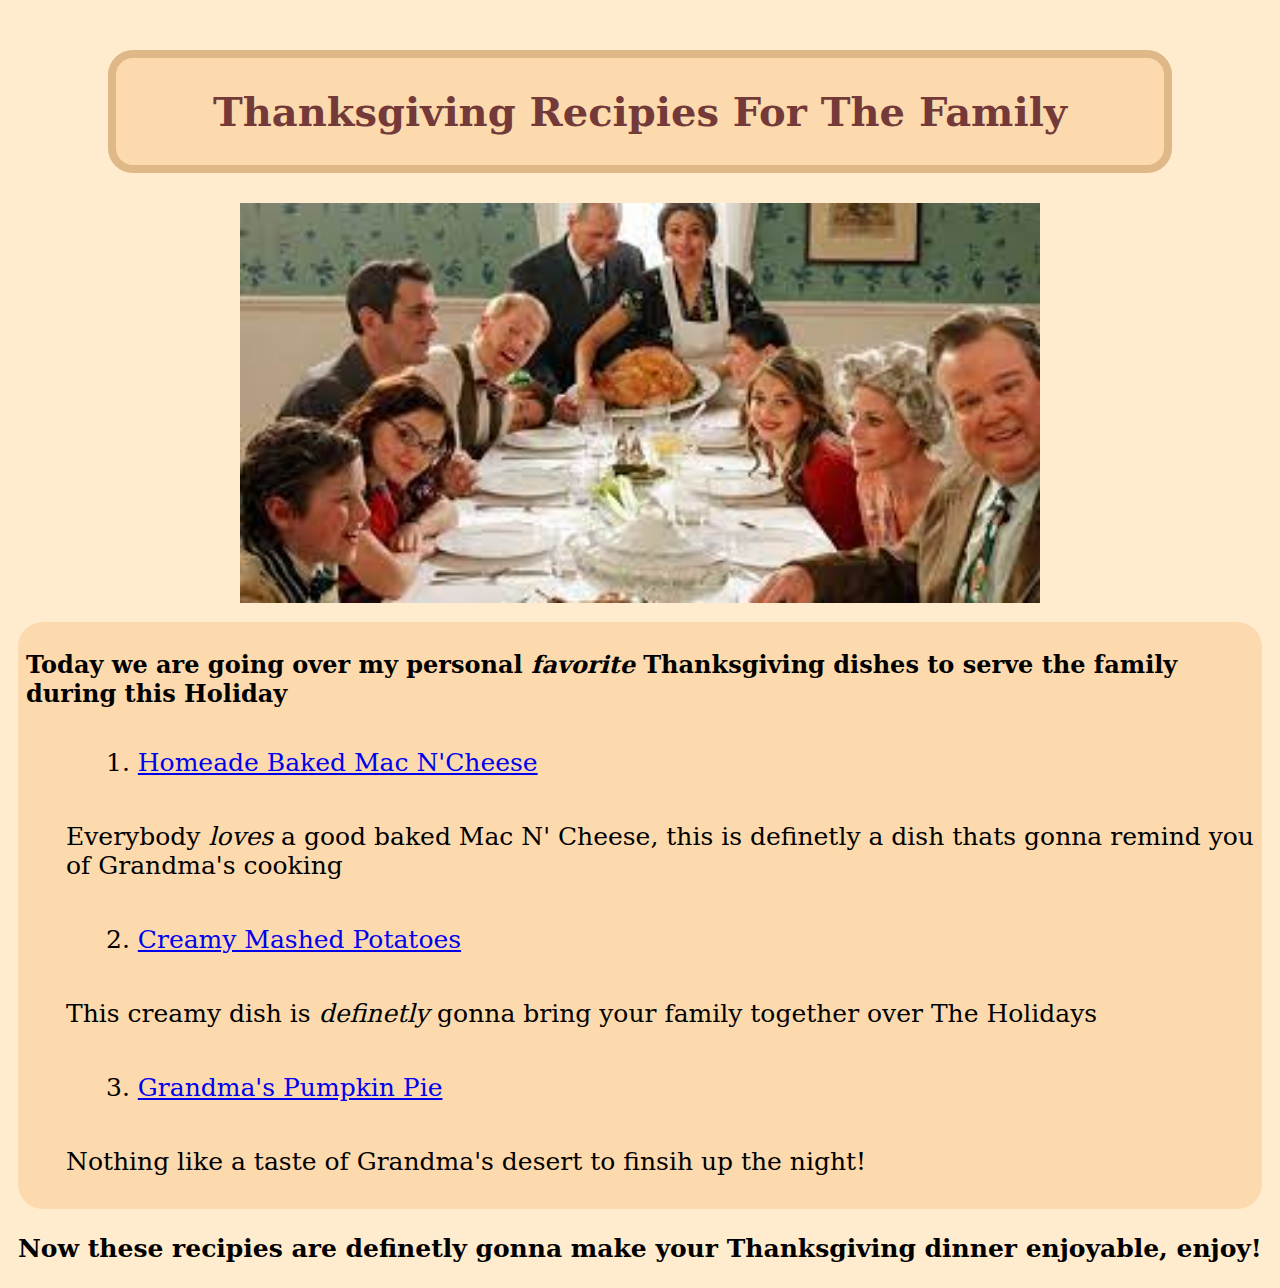
<file: index.html>
<!DOCTYPE html>
<html>
    <head>
        <meta charset="UTF-8">
        <link rel="stylesheet" href="styles.css">
        <title>Thanksgiving Recipies</title>
    </head>
    <body>
        <h1>Thanksgiving Recipies For The Family</h1>

        <div><img src="/Recipies/Image/family.jpeg" height="400"></div>

        <main>
          <h2>Today we are going over my personal <em>favorite</em> Thanksgiving dishes to serve the family during this Holiday</h2>
          <ol>
            <li><a href="/Recipies/macaroni.html">Homeade Baked Mac N'Cheese</a></li>
              <p> Everybody <em>loves</em> a good baked Mac N' Cheese, this is definetly a dish thats gonna remind you of Grandma's cooking</p>

            <li><a href="/Recipies/mash.html">Creamy Mashed Potatoes</a></li>
              <p>This creamy dish is <em>definetly</em> gonna bring your family together over The Holidays</p>

            <li><a href="/Recipies/pump.html">Grandma's Pumpkin Pie</a></li>
              <p>Nothing like a taste of Grandma's desert to finsih up the night!</p>

          </ol>
        </main>
    <h3>Now these recipies are definetly gonna make your Thanksgiving dinner enjoyable, enjoy!</h3>

    </body>
</html>
</file>
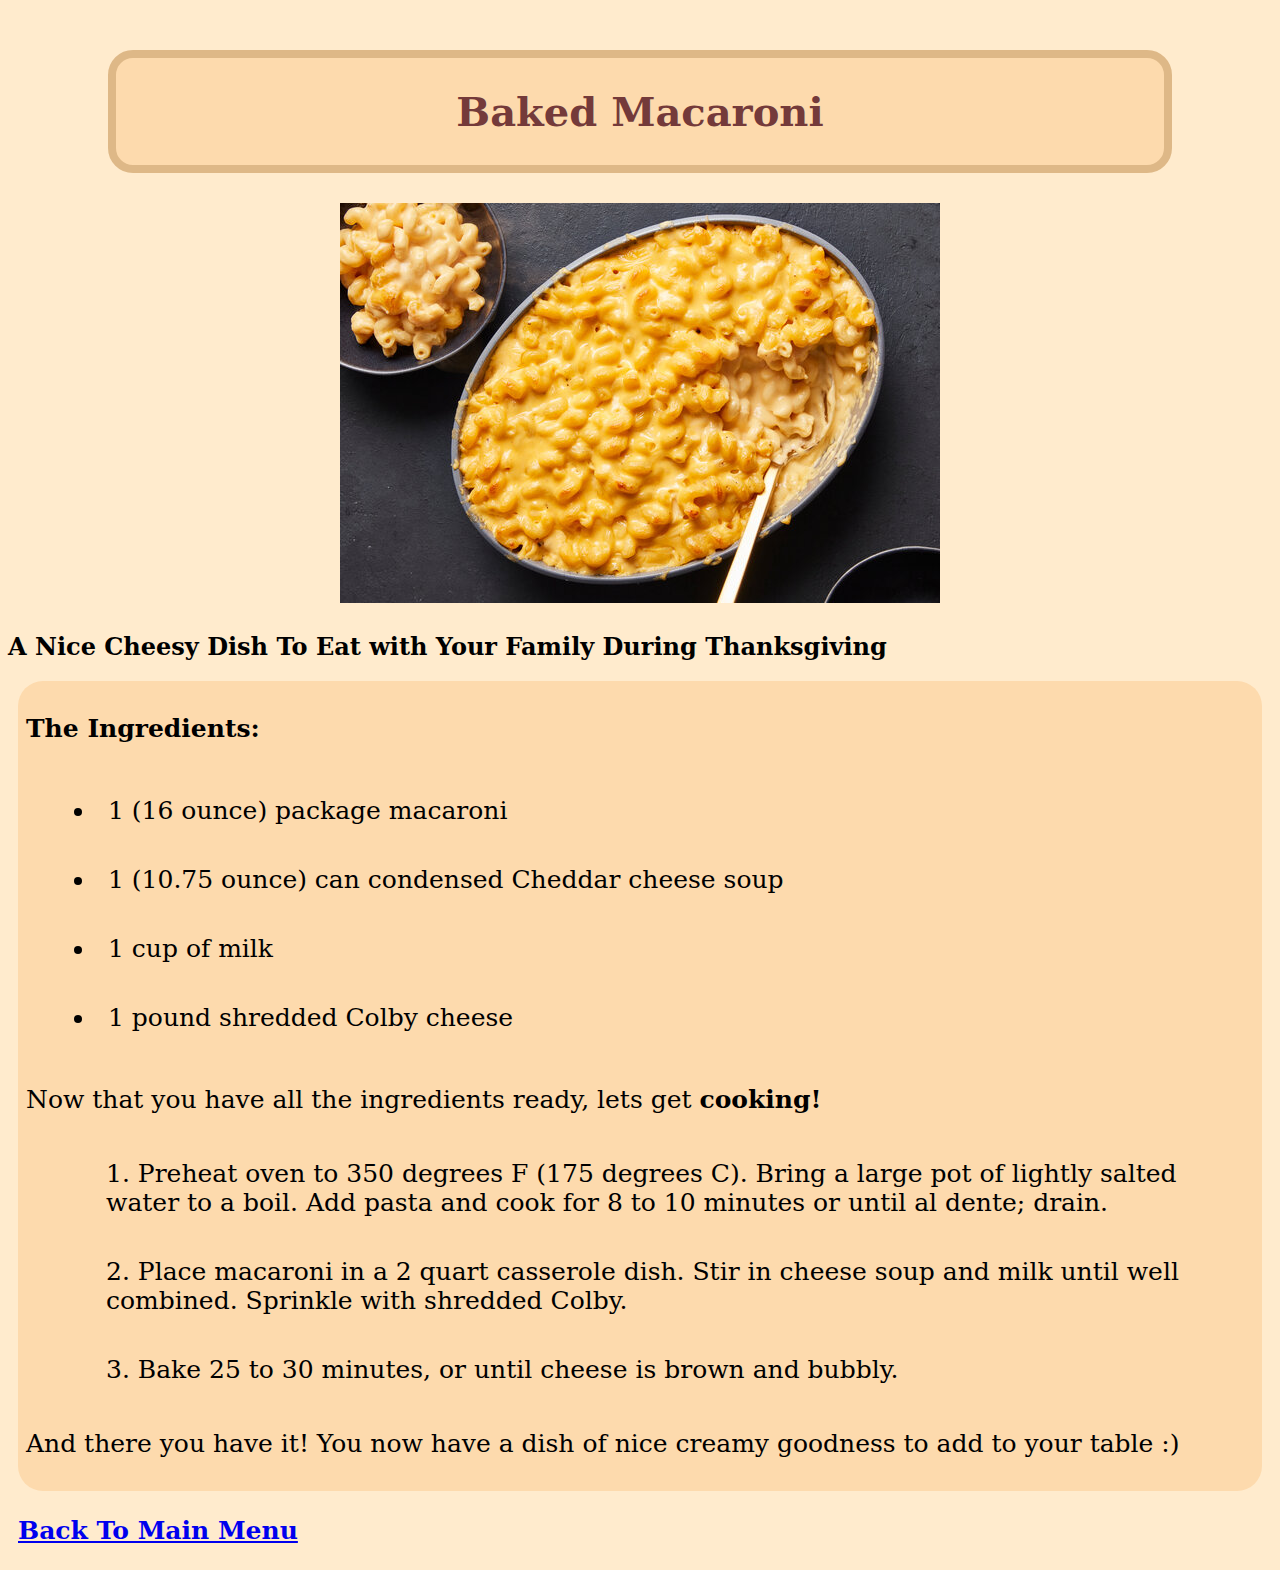
<file: Recipies/macaroni.html>
<!DOCTYPE html>
<html>
    <head>
        <meta charset="UTF-8">
        <link rel="stylesheet" href="/styles.css">
        <title>Macaroni Recipe</title>
    </head>
    <body>
        <h1>Baked Macaroni</h1>
           <div><img src="../Recipies/Image/macaroni image.jpg"></div>
        <h2>A Nice Cheesy Dish To Eat with Your Family During Thanksgiving</h2>
        <main>
           <p><strong>The Ingredients:</strong></p>
        <ul>
            <li>1 (16 ounce) package macaroni</li>
            <li>1 (10.75 ounce) can condensed Cheddar cheese soup</li>
            <li>1 cup of milk</li>
            <li>1 pound shredded Colby cheese</li>
        </ul>

        <p>Now that you have all the ingredients ready, lets get <strong>cooking!</strong></p>
    
        
        <ol>
            <li>Preheat oven to 350 degrees F (175 degrees C). Bring a large pot of lightly salted water to a boil. Add pasta and cook for 8 to 10 minutes or until al dente; drain.</li>
            <li>Place macaroni in a 2 quart casserole dish. Stir in cheese soup and milk until well combined. Sprinkle with shredded Colby.</li>
            <li>Bake 25 to 30 minutes, or until cheese is brown and bubbly.</li>
        </ol>

        <p>And there you have it! You now have a dish of nice creamy goodness to add to your table :)</p>
        </main>

     <a href="../index.html"><h3>Back To Main Menu</h3></a>
</html>
</file>
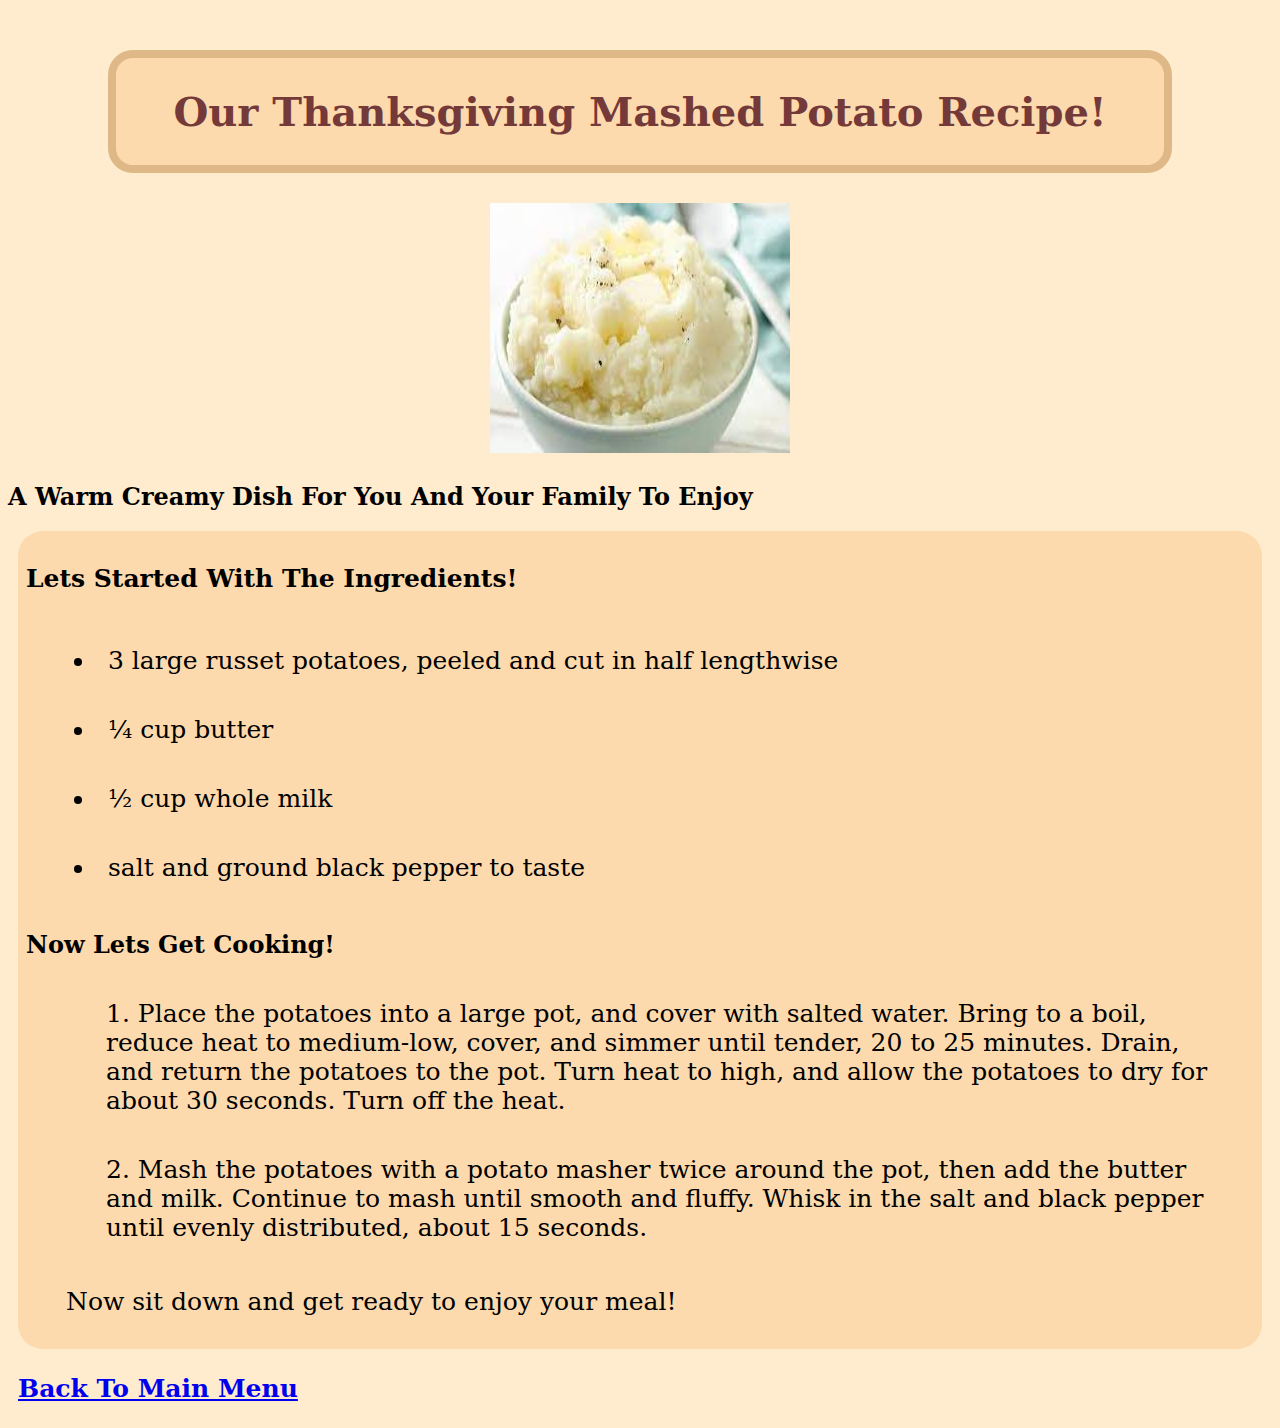
<file: Recipies/mash.html>
<!DOCTYPE html>
<html>
    <head>
        <meta charset="UTF-8">
        <link rel="stylesheet" href="/styles.css">
        <title>Mashed Potatoes Recipe</title>
    </head>
    <body>
        <h1>Our Thanksgiving Mashed Potato Recipe!</h1>

          <div><img src="../Recipies/Image/mash.jpeg"
          width="300" 
          height="250"/></div>

        <h2>A Warm Creamy Dish For You And Your Family To Enjoy</h2>
        <main>
        <p><strong>Lets Started With The Ingredients!</strong></p>
          <ul>
             <li>3 large russet potatoes, peeled and cut in half lengthwise</li>
             <li>¼ cup butter </li>
             <li>½ cup whole milk</li>
             <li>salt and ground black pepper to taste</li>
          </ul>
        <h2>Now Lets Get Cooking!</h2>
          <ol>

              <li>Place the potatoes into a large pot, and cover with salted water. Bring to a boil,
              reduce heat to medium-low, cover, and simmer until tender, 20 to 25 minutes. Drain, and return the potatoes to the pot. 
              Turn heat to high, and allow the potatoes to dry for about 30 seconds. Turn off the heat.</li>

              <li>Mash the potatoes with a potato masher twice around the pot, then add the butter and milk. Continue to mash until 
                  smooth and fluffy. Whisk in the salt and black pepper until evenly distributed, about 15 seconds.</li>

              <p>Now sit down and get ready to enjoy your meal!</p>
          </ol>
          </main>

          <a href="../index.html"><h3>Back To Main Menu</h3></a>

        

    </body>
    

</html>
</file>
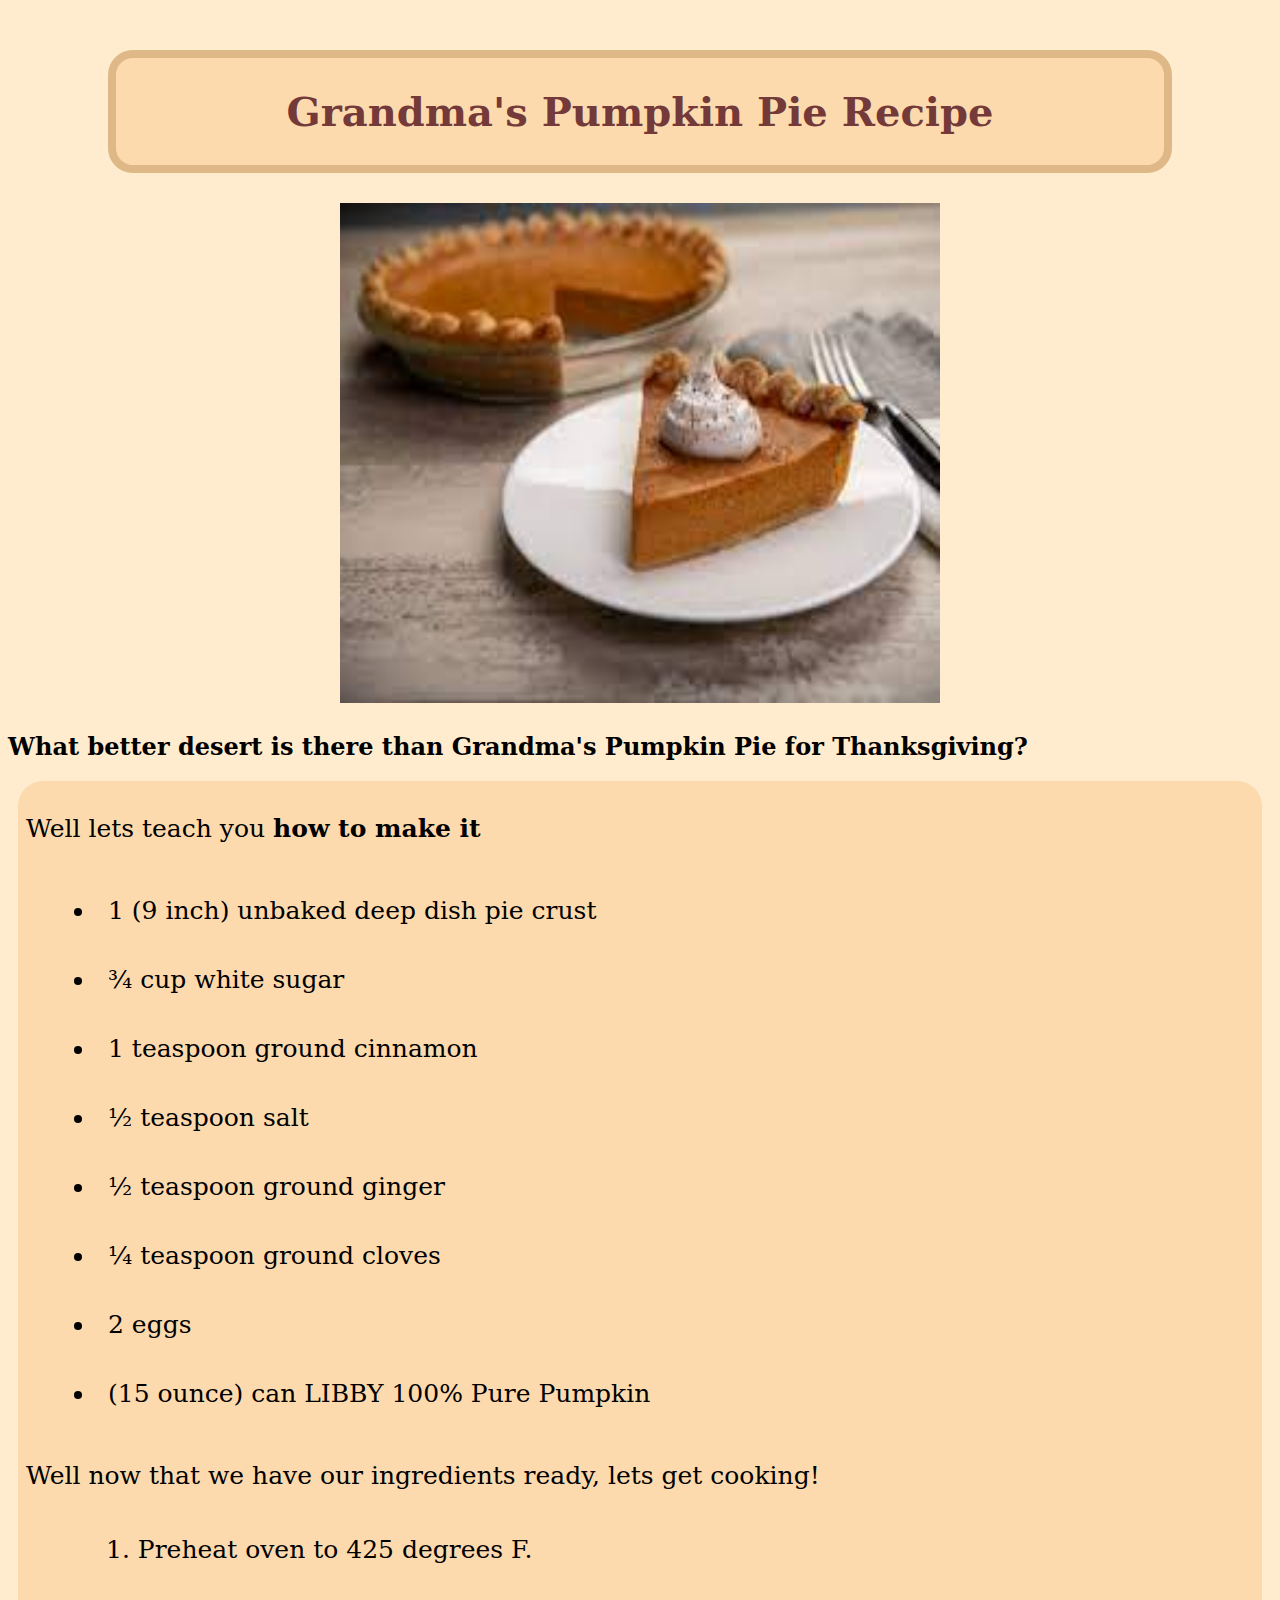
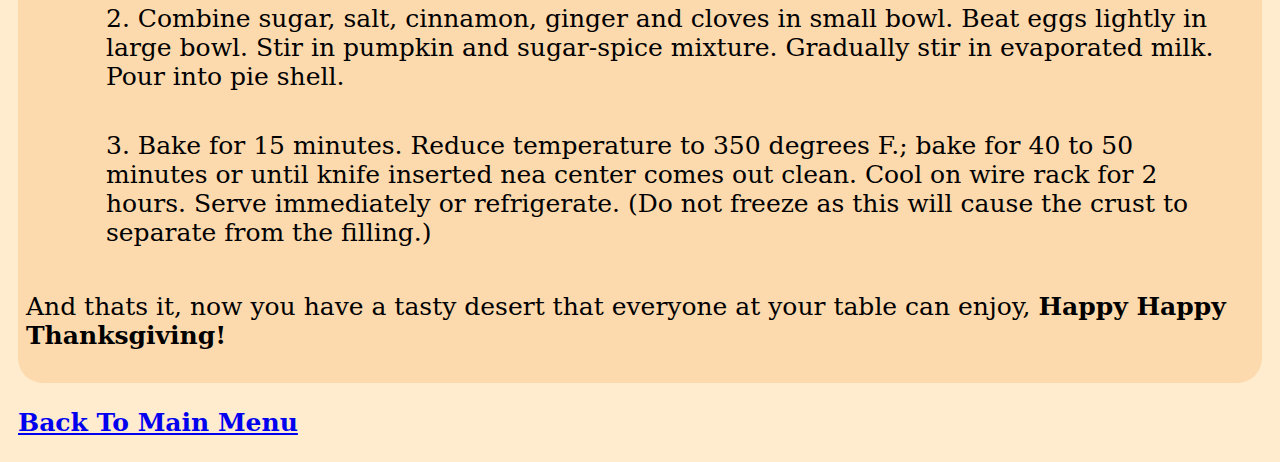
<file: Recipies/pump.html>
<!DOCTYPE html>
<html>
    <head>
        <meta charset="UTF-8">
        <link rel="stylesheet" href="/styles.css">
        <title>Pumpkin Pie Recipe</title>
    </head>
    <body>
        <h1>Grandma's Pumpkin Pie Recipe</h1>
        <div><img src="../Recipies/Image/pump.jpeg" 
          width="600" 
          height="500"/></div>
        <h2>What better desert is there than Grandma's Pumpkin Pie for Thanksgiving?</h2>
        <main>
        <p>Well lets teach you <strong>how to make it</strong></p>
          <ul>

              <li>1 (9 inch) unbaked deep dish pie crust</li>
              <li>¾ cup white sugar </li>
              <li>1 teaspoon ground cinnamon</li>
              <li>½ teaspoon salt </li>
              <li>½ teaspoon ground ginger </li>
              <li>¼ teaspoon ground cloves </li>
              <li>2 eggs </li>
              <li>(15 ounce) can LIBBY 100% Pure Pumpkin</li>
              
          </ul>

        <p>Well now that we have our ingredients ready, lets get cooking!</p>

        <ol>
            <li>Preheat oven to 425 degrees F.</li>
            <li>Combine sugar, salt, cinnamon, ginger and cloves in small bowl.
                Beat eggs lightly in large bowl. Stir in pumpkin and sugar-spice mixture. Gradually stir in evaporated milk.
                Pour into pie shell.</li>
            <li>Bake for 15 minutes. Reduce temperature to 350 degrees F.; bake for 40 to 50 minutes or until knife inserted nea
                 center comes out clean. Cool on wire rack for 2 hours. Serve immediately or refrigerate. (Do not freeze as this will
                  cause the crust to separate from the filling.)</li>
         
        </ol>
        <p>And thats it, now you have a tasty desert that everyone at your table can enjoy, <strong>Happy Happy Thanksgiving!</strong></p>
        </main>

        <a href="../index.html"><h3>Back To Main Menu</h3></a>

    </body>
</html>
</file>
<file: styles.css>
body {
    
    font-family:'serif';
    background-color: blanchedalmond;
}

h1 {
    color: rgb(116, 58, 58);
    background-color: rgb(253, 218, 173);
    display: block;
    text-align: center;
    border: 8px solid burlywood;
    margin: 50px 100px 25px 100px;
    padding: 30px;
    border-radius: 25px;
    font-size: 40px;
}

ol {
    font-size: 20px;
    
}

div{
    text-align: center;
    padding: 5px;
}

main {
    border-radius: 25px;
    border: 5px;
    background-color: rgb(253, 218, 173);
    padding: 8px;
    margin: 10px;
}

li {
    display: list-item;
    font-size: 25px;
    display: list-item;
    list-style-position: inside;
    padding: 20px;
    margin-left: 20px;

}


ul {
    font-size: 20px;
    padding: 8px;
}

p{
    font-size: 25px;
}

h3 {
    margin-left: 10px;
    font-size: 25px;
}
button {
    font-size: 25px;
}
</file>
